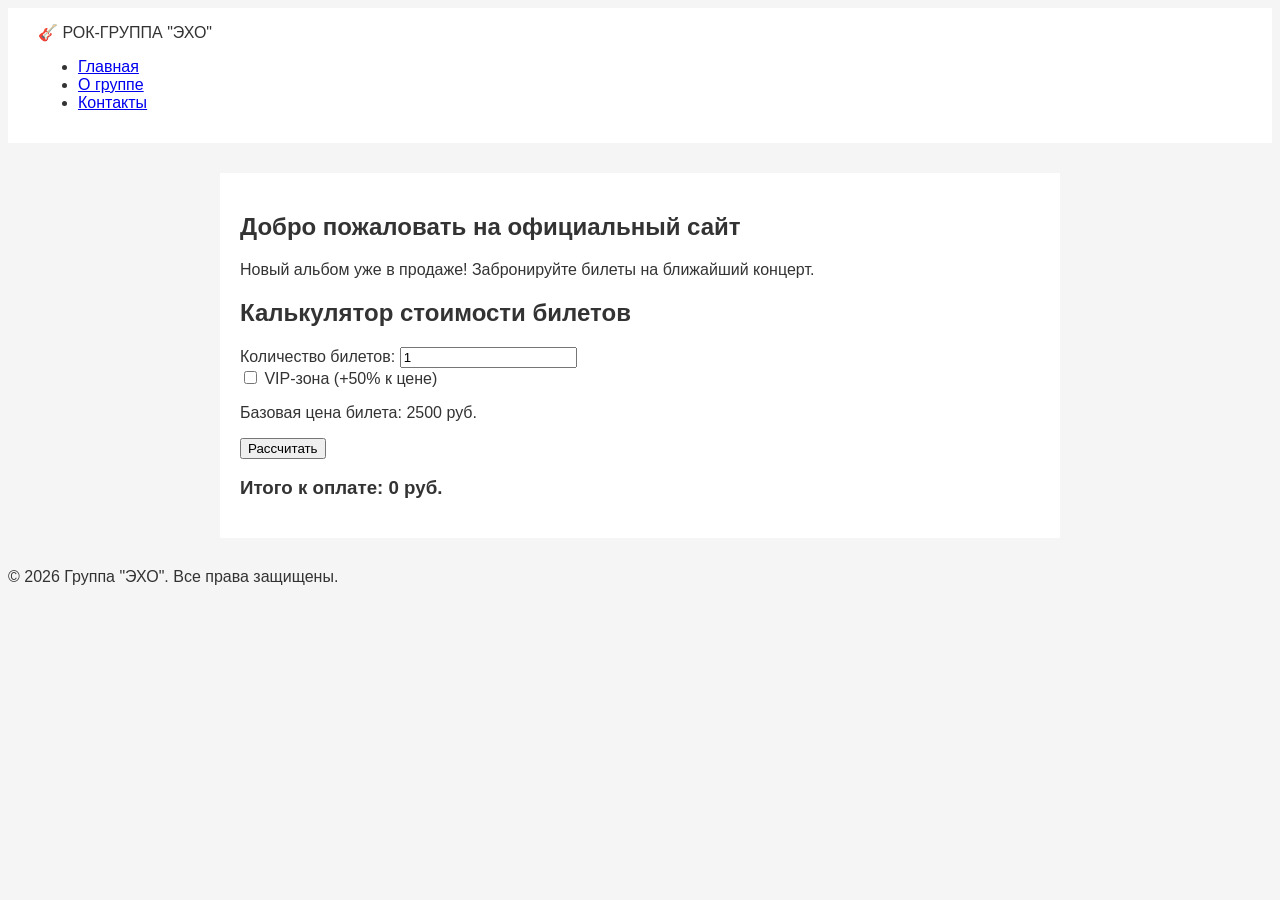
<file: index.html>
<!DOCTYPE html>
<html lang="ru">
<head>
    <meta charset="UTF-8">
    <meta name="viewport" content="width=device-width, initial-scale=1.0">
    <title>Группа "Название" | Главная</title>
    <link rel="stylesheet" href="style.css">
</head>
<body>
    <header>
        <div class="logo">🎸 РОК-ГРУППА "ЭХО"</div>
        <nav>
            <ul>
                <li><a href="index.html" class="active">Главная</a></li>
                <li><a href="catlog.html">О группе</a></li>
                <li><a href="calc.html">Контакты</a></li>
            </ul>
        </nav>
    </header>

    <main class="fade-in">
        <section class="hero">
            <h1>Добро пожаловать на официальный сайт</h1>
            <p>Новый альбом уже в продаже! Забронируйте билеты на ближайший концерт.</p>
        </section>

        <!-- Форма расчета -->
        <section class="calculator-section">
            <h2>Калькулятор стоимости билетов</h2>
            <form id="calcForm">
                <div class="form-group">
                    <label for="ticketCount">Количество билетов:</label>
                    <input type="number" id="ticketCount" value="1" min="1" required>
                </div>
                <div class="form-group">
                    <label>
                        <input type="checkbox" id="vipCheck"> VIP-зона (+50% к цене)
                    </label>
                </div>
                <p class="base-price">Базовая цена билета: 2500 руб.</p>
                <button type="button" id="calcBtn" class="btn">Рассчитать</button>
            </form>
            <div class="result-box">
                <h3>Итого к оплате: <span id="totalResult">0</span> руб.</h3>
            </div>
        </section>
    </main>

    <footer>
        <p>&copy; 2026 Группа "ЭХО". Все права защищены.</p>
    </footer>

    <script src="script.js"></script>
</body>
</html>
</file>
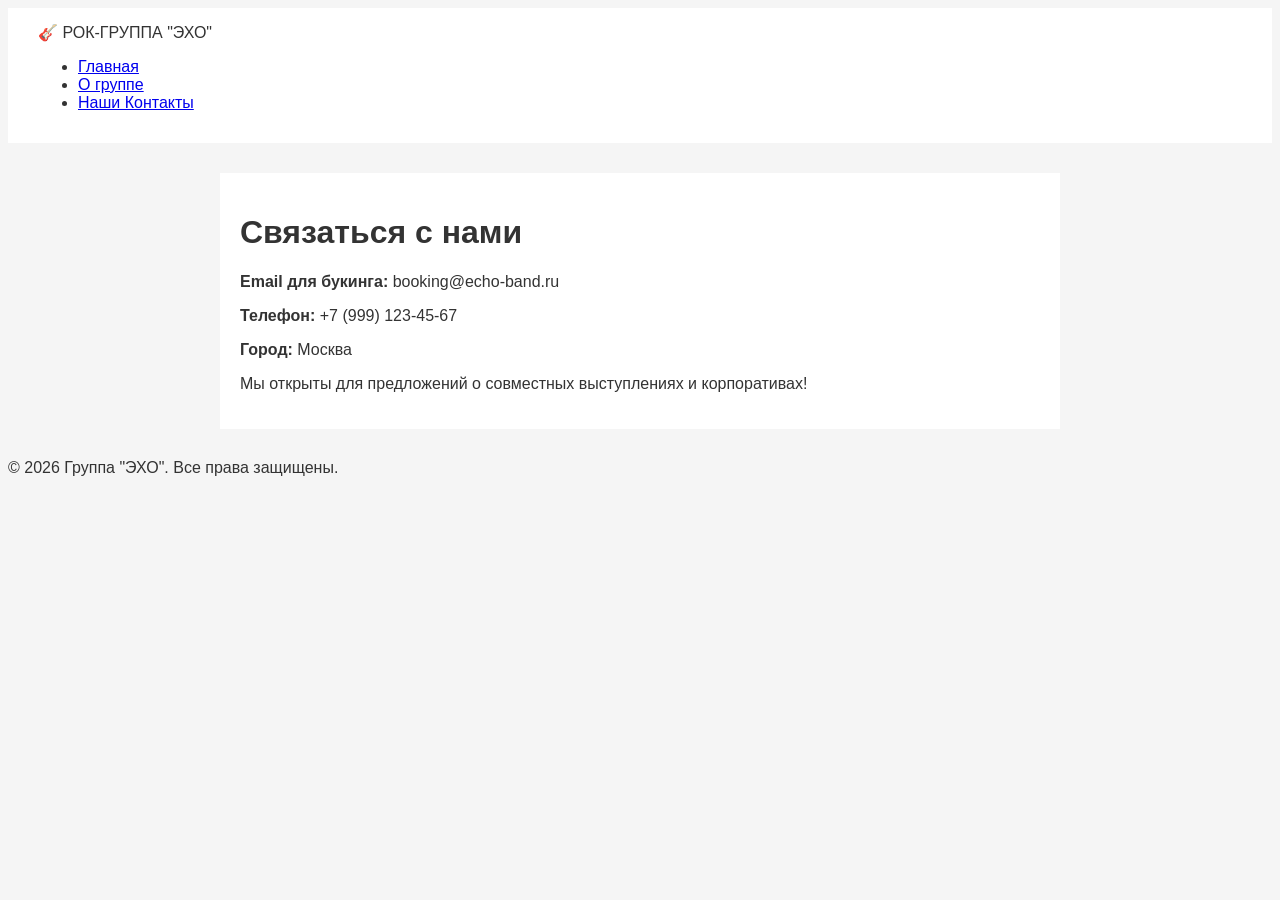
<file: calc.html>
<!DOCTYPE html>
<html lang="ru">
<head>
    <meta charset="UTF-8">
    <meta name="viewport" content="width=device-width, initial-scale=1.0">
    <title>Группа "Название" | Контакты</title>
    <link rel="stylesheet" href="style.css">
</head>
<body>
    <header>
        <div class="logo">🎸 РОК-ГРУППА "ЭХО"</div>
        <nav>
            <ul>
                <li><a href="index.html">Главная</a></li>
                <li><a href="catlog.html">О группе</a></li>
                <li><a href="calc.html" class="active">Наши Контакты</a></li>
            </ul>
        </nav>
    </header>

    <main class="fade-in">
        <h1>Связаться с нами</h1>
        <div class="contact-info">
            <p><strong>Email для букинга:</strong> booking@echo-band.ru</p>
            <p><strong>Телефон:</strong> +7 (999) 123-45-67</p>
            <p><strong>Город:</strong> Москва</p>
        </div>
        <p>Мы открыты для предложений о совместных выступлениях и корпоративах!</p>
    </main>

    <footer>
        <p>&copy; 2026 Группа "ЭХО". Все права защищены.</p>
    </footer>
</body>
</html>
</file>
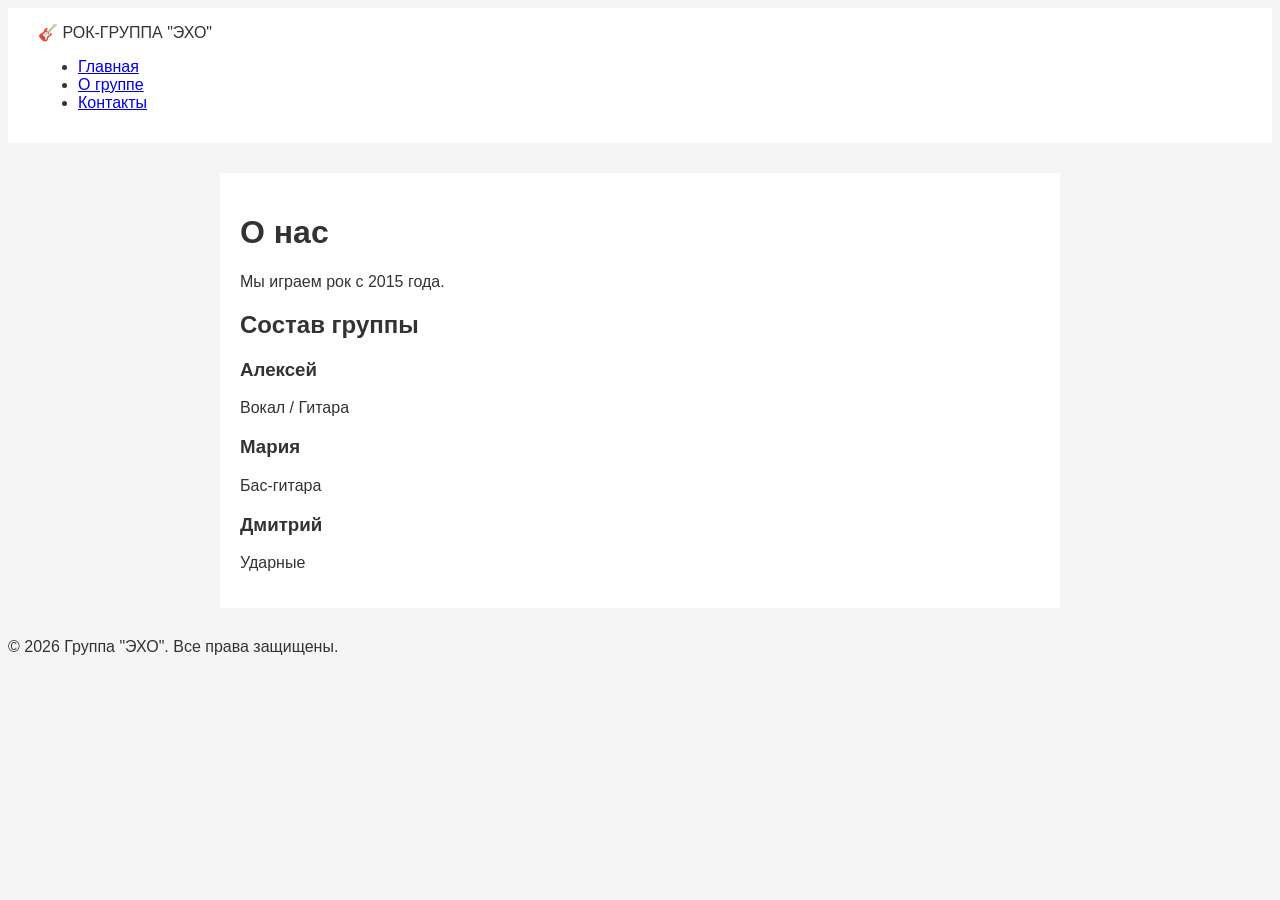
<file: catlog.html>
<!DOCTYPE html>
<html lang="ru">
<head>
    <meta charset="UTF-8">
    <meta name="viewport" content="width=device-width, initial-scale=1.0">
    <title>Группа "Название" | О группе</title>
    <link rel="stylesheet" href="style.css">
</head>
<body>
    <header>
        <div class="logo">🎸 РОК-ГРУППА "ЭХО"</div>
        <nav>
            <ul>
                <li><a href="index.html">Главная</a></li>
                <li><a href="catlog.html" class="active">О группе</a></li>
                <li><a href="calc.html">Контакты</a></li>
            </ul>
        </nav>
    </header>

    <main class="fade-in">
        <h1>О нас</h1>
        <p>Мы играем рок с 2015 года.</p>
        
        <h2>Состав группы</h2>
        <div class="members">
            <div class="member-card">
                <h3>Алексей</h3>
                <p>Вокал / Гитара</p>
            </div>
            <div class="member-card">
                <h3>Мария</h3>
                <p>Бас-гитара</p>
            </div>
            <div class="member-card">
                <h3>Дмитрий</h3>
                <p>Ударные</p>
            </div>
        </div>
    </main>

    <footer>
        <p>&copy; 2026 Группа "ЭХО". Все права защищены.</p>
    </footer>
</body>
</html>
</file>
<file: style.css>
body { font-family: Arial, sans-serif; }
body { background-color: #f5f5f5; }
body { color: #333333; }
header { background-color: white; }
header { padding: 15px 30px; }
main { max-width: 800px; }
main { margin: 30px auto; }
main { padding: 20px; }
main { background-color: white; }
</file>
